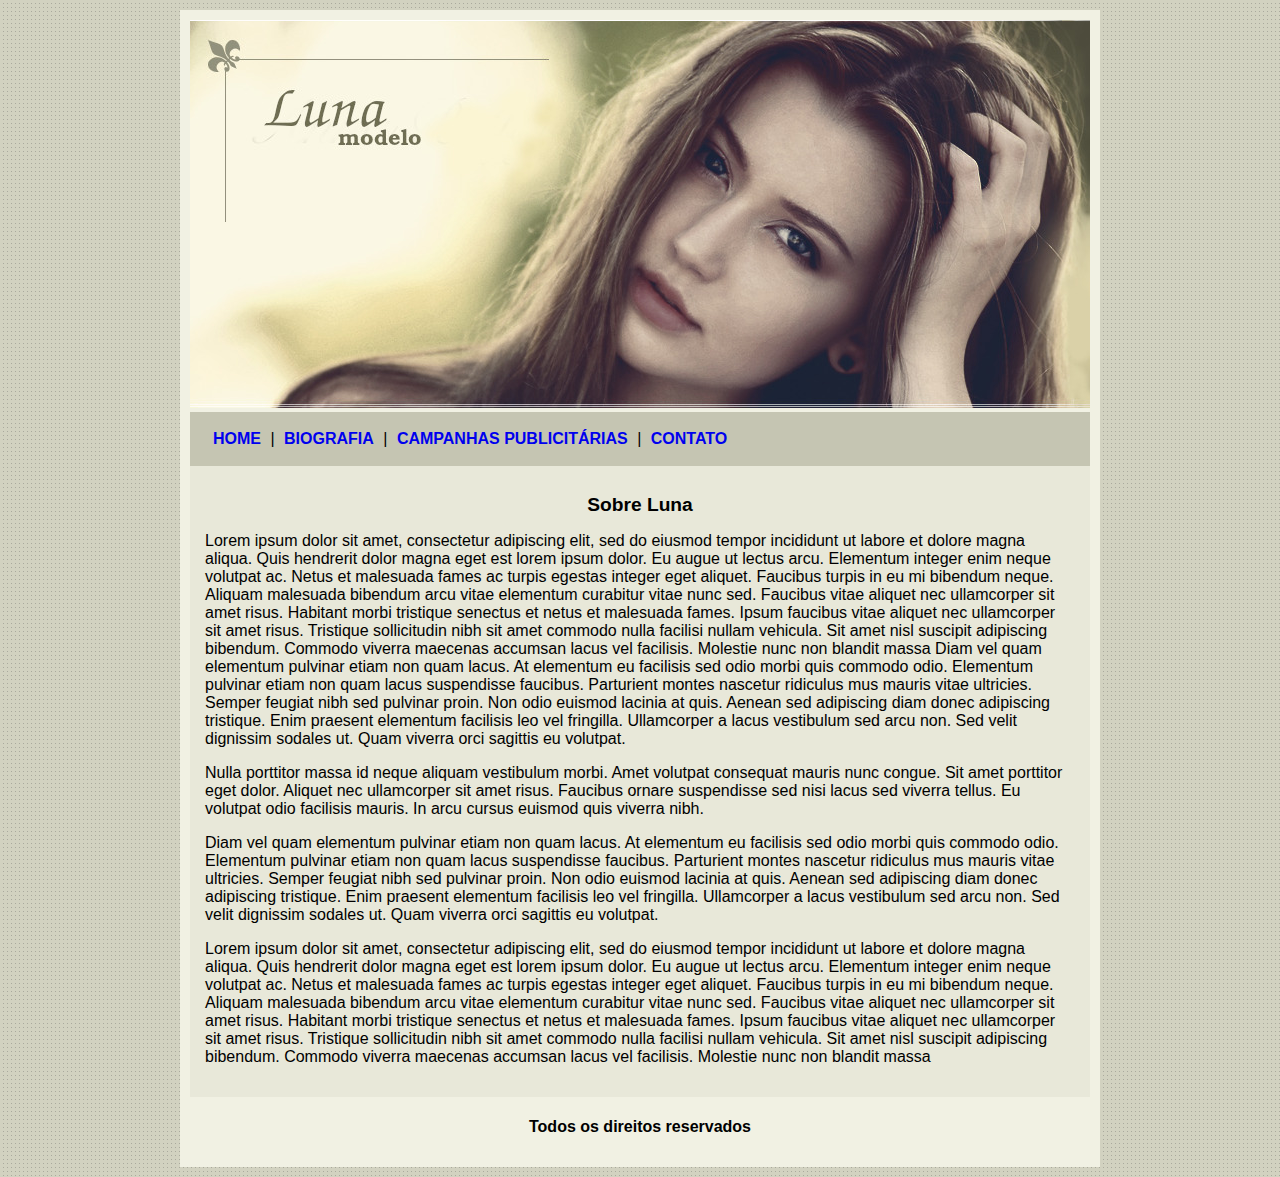
<file: index.html>
<!DOCTYPE html>
<html>
<head>
  <meta charset="utf-8">
  <title>Home</title>
  <link rel="stylesheet" type="text/css" href="home.css">
</head>
	<body>
	  <div id="principal">
	    <div id="imagem">
	      <img src="imgs/capa_luna.png">
	    </div>
	    <div id="menu">
	      <a href="index.html">HOME</a> |
	      <a href="biography.html">BIOGRAFIA</a> |
	      <a href="campaigns.html">CAMPANHAS PUBLICITÁRIAS</a> |
	      <a href="contacts.html">CONTATO</a>
	    </div>  
	    <!--inicio conteúdo-->
	    <div id="conteudo">
	      <h1> Sobre Luna</h1>
	      <p>
		Lorem ipsum dolor sit amet, consectetur adipiscing elit, sed do eiusmod tempor incididunt ut labore et dolore
		magna aliqua. Quis hendrerit dolor magna eget est lorem ipsum dolor. Eu augue ut lectus arcu. Elementum integer
		enim neque volutpat ac. Netus et malesuada fames ac turpis egestas integer eget aliquet. Faucibus turpis in eu
		mi bibendum neque. Aliquam malesuada bibendum arcu vitae elementum curabitur vitae nunc sed. Faucibus vitae
		aliquet nec ullamcorper sit amet risus. Habitant morbi tristique senectus et netus et malesuada fames. Ipsum
		faucibus vitae aliquet nec ullamcorper sit amet risus. Tristique sollicitudin nibh sit amet commodo nulla
		facilisi nullam vehicula. Sit amet nisl suscipit adipiscing bibendum. Commodo viverra maecenas accumsan lacus
		vel facilisis. Molestie nunc non blandit massa
		Diam vel quam elementum pulvinar etiam non quam lacus. At elementum eu facilisis sed odio morbi quis commodo
		odio.
		Elementum pulvinar etiam non quam lacus suspendisse faucibus. Parturient montes nascetur ridiculus mus mauris
		vitae ultricies. Semper feugiat nibh sed pulvinar proin. Non odio euismod lacinia at quis. Aenean sed adipiscing
		diam donec adipiscing tristique. Enim praesent elementum facilisis leo vel fringilla. Ullamcorper a lacus
		vestibulum sed arcu non. Sed velit dignissim sodales ut. Quam viverra orci sagittis eu volutpat.
	      </p>
	      <p>
		Nulla porttitor massa id neque aliquam vestibulum morbi. Amet volutpat consequat mauris nunc congue. Sit amet
		porttitor eget dolor. Aliquet nec ullamcorper sit amet risus. Faucibus ornare suspendisse sed nisi lacus sed
		viverra tellus. Eu volutpat odio facilisis mauris. In arcu cursus euismod quis viverra nibh.
	      </p>
	      <p>
		Diam vel quam elementum pulvinar etiam non quam lacus. At elementum eu facilisis sed odio morbi quis commodo
		odio.
		Elementum pulvinar etiam non quam lacus suspendisse faucibus. Parturient montes nascetur ridiculus mus mauris
		vitae ultricies. Semper feugiat nibh sed pulvinar proin. Non odio euismod lacinia at quis. Aenean sed adipiscing
		diam donec adipiscing tristique. Enim praesent elementum facilisis leo vel fringilla. Ullamcorper a lacus
		vestibulum sed arcu non. Sed velit dignissim sodales ut. Quam viverra orci sagittis eu volutpat.
	      </p>
	      <p>
		Lorem ipsum dolor sit amet, consectetur adipiscing elit, sed do eiusmod tempor incididunt ut labore et dolore
		magna aliqua. Quis hendrerit dolor magna eget est lorem ipsum dolor. Eu augue ut lectus arcu. Elementum integer
		enim neque volutpat ac. Netus et malesuada fames ac turpis egestas integer eget aliquet. Faucibus turpis in eu
		mi
		bibendum neque. Aliquam malesuada bibendum arcu vitae elementum curabitur vitae nunc sed. Faucibus vitae aliquet
		nec ullamcorper sit amet risus. Habitant morbi tristique senectus et netus et malesuada fames. Ipsum faucibus
		vitae aliquet nec ullamcorper sit amet risus. Tristique sollicitudin nibh sit amet commodo nulla facilisi nullam
		vehicula. Sit amet nisl suscipit adipiscing bibendum. Commodo viverra maecenas accumsan lacus vel facilisis.
		Molestie nunc non blandit massa
	      </p>
	    </div>
	    <!--fim conteúdo-->
	    <div id="rodape">
	      <h4> Todos os direitos reservados</h4>
	    </div>
	  </div>
	</body>
</html>
</file>
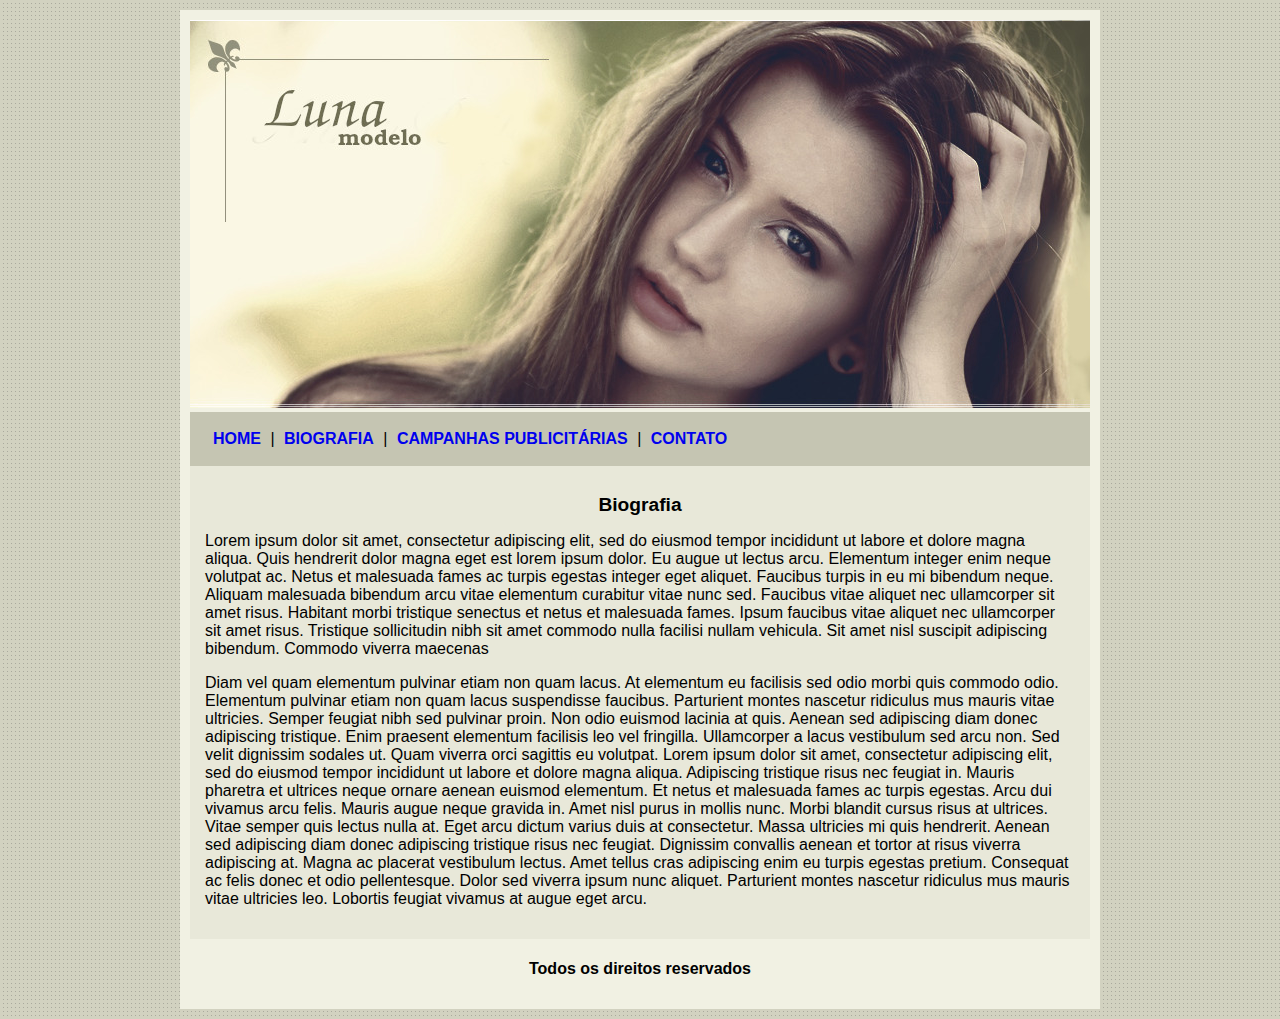
<file: biography.html>
<!DOCTYPE html>
<html>
<head>
    <meta charset="utf-8">
    <title>Biografia</title>
    <link rel="stylesheet" type="text/css" href="home.css">
</head>
	<body>
	    <div id="principal">
		<div id="imagem">
		    <img src="imgs/capa_luna.png">
		  </div>
		<div id="menu">
		    <a href="index.html">HOME</a> |
		    <a href="biography.html">BIOGRAFIA</a> |
		    <a href="campaigns.html">CAMPANHAS PUBLICITÁRIAS</a> |
		    <a href="contacts.html">CONTATO</a>
		</div>
		<!--inicio conteúdo-->
		<div id="conteudo">
		    <h1> Biografia</h1>
		    <p>
		        Lorem ipsum dolor sit amet, consectetur adipiscing elit, sed do eiusmod tempor incididunt ut labore et
		        dolore magna aliqua. Quis hendrerit dolor magna eget est lorem ipsum dolor. Eu augue ut lectus arcu.
		        Elementum integer enim neque volutpat ac. Netus et malesuada fames ac turpis egestas integer eget
		        aliquet.
		        Faucibus turpis in eu mi bibendum neque. Aliquam malesuada bibendum arcu vitae elementum curabitur vitae
		        nunc sed. Faucibus vitae aliquet nec ullamcorper sit amet risus. Habitant morbi tristique senectus et
		        netus
		        et malesuada fames. Ipsum faucibus vitae aliquet nec ullamcorper sit amet risus. Tristique sollicitudin
		        nibh
		        sit amet commodo nulla facilisi nullam vehicula. Sit amet nisl suscipit adipiscing bibendum. Commodo
		        viverra
		        maecenas
		    </p>
		    <p>
		        Diam vel quam elementum pulvinar etiam non quam lacus. At elementum eu facilisis sed odio morbi quis
		        commodo
		        odio.
		        Elementum pulvinar etiam non quam lacus suspendisse faucibus. Parturient montes nascetur ridiculus mus
		        mauris
		        vitae ultricies. Semper feugiat nibh sed pulvinar proin. Non odio euismod lacinia at quis. Aenean sed
		        adipiscing
		        diam donec adipiscing tristique. Enim praesent elementum facilisis leo vel fringilla. Ullamcorper a
		        lacus
		        vestibulum sed arcu non. Sed velit dignissim sodales ut. Quam viverra orci sagittis eu volutpat.
		        Lorem ipsum dolor sit amet, consectetur adipiscing elit, sed do eiusmod tempor incididunt ut labore et
		        dolore magna aliqua. Adipiscing tristique risus nec feugiat in. Mauris pharetra et ultrices neque ornare
		        aenean euismod elementum. Et netus et malesuada fames ac turpis egestas. Arcu dui vivamus arcu felis.
		        Mauris augue neque gravida in. Amet nisl purus in mollis nunc. Morbi blandit cursus risus at ultrices.
		        Vitae semper quis lectus nulla at. Eget arcu dictum varius duis at consectetur. Massa ultricies mi quis
		        hendrerit. Aenean sed adipiscing diam donec adipiscing tristique risus nec feugiat. Dignissim convallis
		        aenean et tortor at risus viverra adipiscing at. Magna ac placerat vestibulum lectus. Amet tellus cras
		        adipiscing enim eu turpis egestas pretium. Consequat ac felis donec et odio pellentesque. Dolor sed
		        viverra ipsum nunc aliquet. Parturient montes nascetur ridiculus mus mauris vitae ultricies leo.
		        Lobortis feugiat vivamus at augue eget arcu.
		    </p>
		</div>
		<!--fim conteúdo-->
		<div id="rodape">
		    <h4> Todos os direitos reservados</h4>
		</div>
	    </div>
	</body>
</html>
</file>
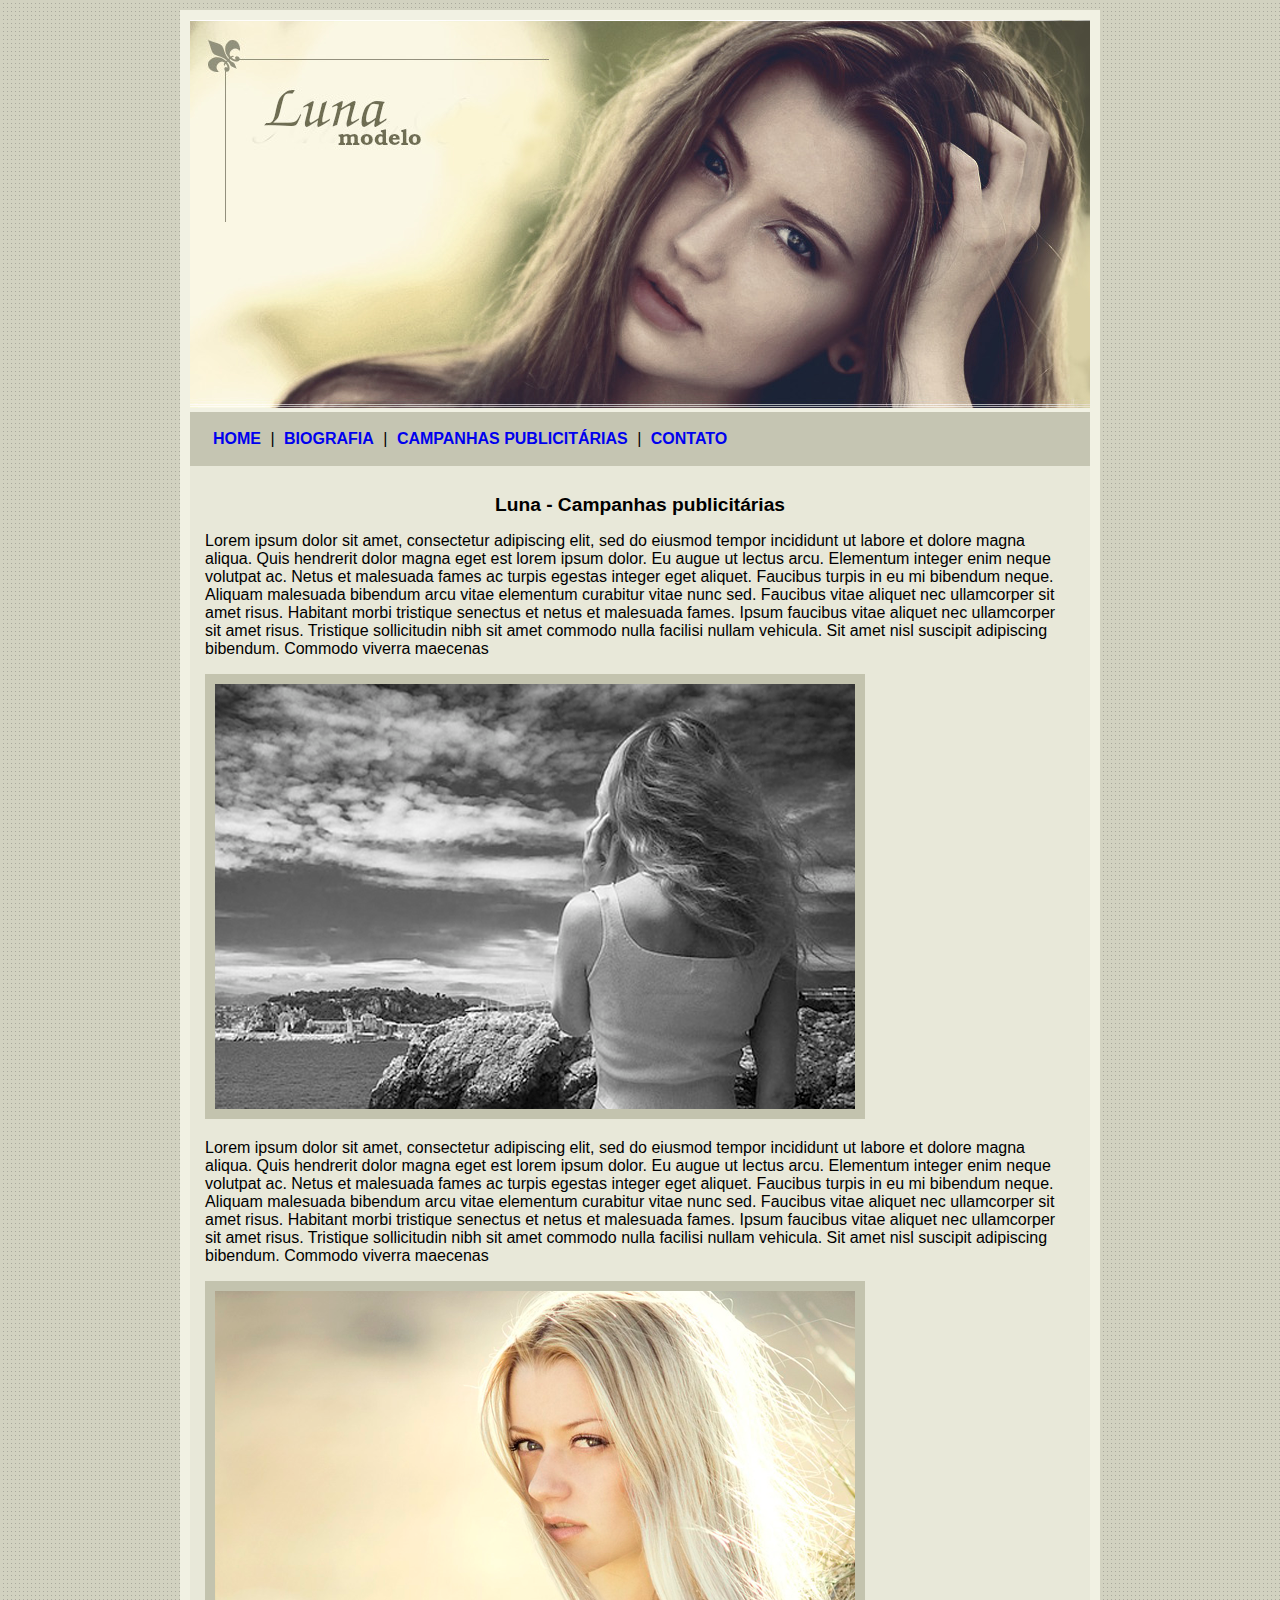
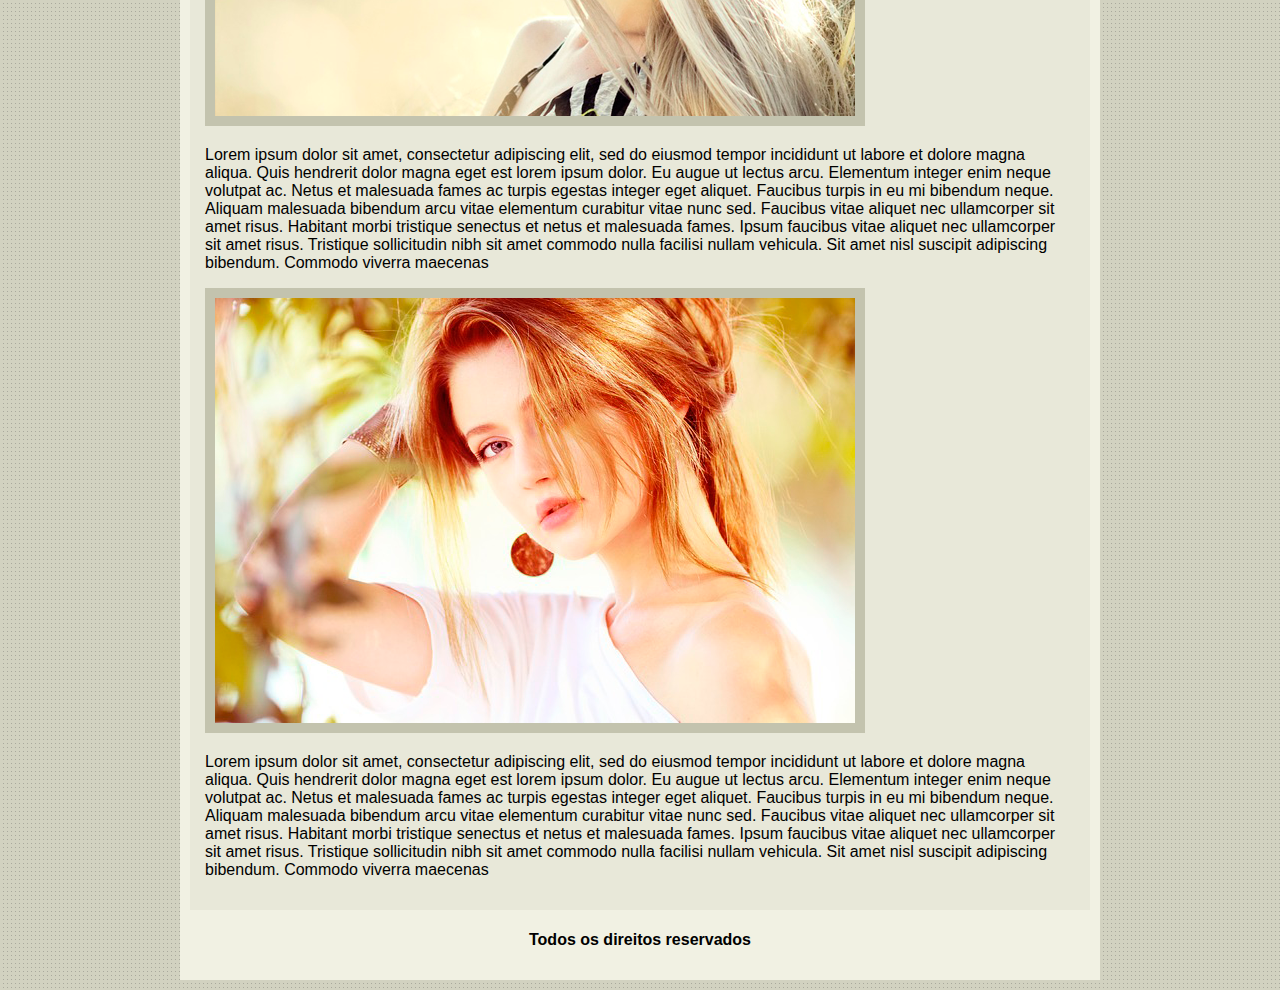
<file: campaigns.html>
<!DOCTYPE html>
<html>
<head>
    <meta charset="utf-8">
    <title>Campanhas publicitárias</title>
    <link rel="stylesheet" type="text/css" href="home.css">
</head>
	<body>
	    <div id="principal">
		<div id="imagem">
		    <img src="imgs/capa_luna.png">
		  </div>
		<div id="menu">
		    <a href="index.html">HOME</a> |
		    <a href="biography.html">BIOGRAFIA</a> |
		    <a href="campaigns.html">CAMPANHAS PUBLICITÁRIAS</a> |
		    <a href="contacts.html">CONTATO</a>
		</div>
		<!--inicio conteúdo-->
		<div id="conteudo">
		    <h1>Luna - Campanhas publicitárias</h1>
		    <p>
		        Lorem ipsum dolor sit amet, consectetur adipiscing elit, sed do eiusmod tempor incididunt ut labore et
		        dolore magna aliqua. Quis hendrerit dolor magna eget est lorem ipsum dolor. Eu augue ut lectus arcu.
		        Elementum integer enim neque volutpat ac. Netus et malesuada fames ac turpis egestas integer eget
		        aliquet.
		        Faucibus turpis in eu mi bibendum neque. Aliquam malesuada bibendum arcu vitae elementum curabitur vitae
		        nunc sed. Faucibus vitae aliquet nec ullamcorper sit amet risus. Habitant morbi tristique senectus et
		        netus
		        et malesuada fames. Ipsum faucibus vitae aliquet nec ullamcorper sit amet risus. Tristique sollicitudin
		        nibh
		        sit amet commodo nulla facilisi nullam vehicula. Sit amet nisl suscipit adipiscing bibendum. Commodo
		        viverra
		        maecenas
		    </p>
		    <div><img src="imgs/foto1.png" class="img-campanha"></div>
		    <p>
		        Lorem ipsum dolor sit amet, consectetur adipiscing elit, sed do eiusmod tempor incididunt ut labore et
		        dolore magna aliqua. Quis hendrerit dolor magna eget est lorem ipsum dolor. Eu augue ut lectus arcu.
		        Elementum integer enim neque volutpat ac. Netus et malesuada fames ac turpis egestas integer eget
		        aliquet.
		        Faucibus turpis in eu mi bibendum neque. Aliquam malesuada bibendum arcu vitae elementum curabitur vitae
		        nunc sed. Faucibus vitae aliquet nec ullamcorper sit amet risus. Habitant morbi tristique senectus et
		        netus
		        et malesuada fames. Ipsum faucibus vitae aliquet nec ullamcorper sit amet risus. Tristique sollicitudin
		        nibh
		        sit amet commodo nulla facilisi nullam vehicula. Sit amet nisl suscipit adipiscing bibendum. Commodo
		        viverra
		        maecenas
		    </p>
		    <div><img src="imgs/foto2.png" class="img-campanha"></div>
		    <p>
		        Lorem ipsum dolor sit amet, consectetur adipiscing elit, sed do eiusmod tempor incididunt ut labore et
		        dolore magna aliqua. Quis hendrerit dolor magna eget est lorem ipsum dolor. Eu augue ut lectus arcu.
		        Elementum integer enim neque volutpat ac. Netus et malesuada fames ac turpis egestas integer eget
		        aliquet.
		        Faucibus turpis in eu mi bibendum neque. Aliquam malesuada bibendum arcu vitae elementum curabitur vitae
		        nunc sed. Faucibus vitae aliquet nec ullamcorper sit amet risus. Habitant morbi tristique senectus et
		        netus
		        et malesuada fames. Ipsum faucibus vitae aliquet nec ullamcorper sit amet risus. Tristique sollicitudin
		        nibh
		        sit amet commodo nulla facilisi nullam vehicula. Sit amet nisl suscipit adipiscing bibendum. Commodo
		        viverra
		        maecenas
		    </p>
		    <div><img src="imgs/foto3.png" class="img-campanha"></div>
		    <p>
		        Lorem ipsum dolor sit amet, consectetur adipiscing elit, sed do eiusmod tempor incididunt ut labore et
		        dolore magna aliqua. Quis hendrerit dolor magna eget est lorem ipsum dolor. Eu augue ut lectus arcu.
		        Elementum integer enim neque volutpat ac. Netus et malesuada fames ac turpis egestas integer eget
		        aliquet.
		        Faucibus turpis in eu mi bibendum neque. Aliquam malesuada bibendum arcu vitae elementum curabitur vitae
		        nunc sed. Faucibus vitae aliquet nec ullamcorper sit amet risus. Habitant morbi tristique senectus et
		        netus
		        et malesuada fames. Ipsum faucibus vitae aliquet nec ullamcorper sit amet risus. Tristique sollicitudin
		        nibh
		        sit amet commodo nulla facilisi nullam vehicula. Sit amet nisl suscipit adipiscing bibendum. Commodo
		        viverra
		        maecenas
		    </p>
		</div>
		<!--fim conteúdo-->
		<div id="rodape">
		    <h4> Todos os direitos reservados</h4>
		</div>
	    </div>
	</body>
</html>
</file>
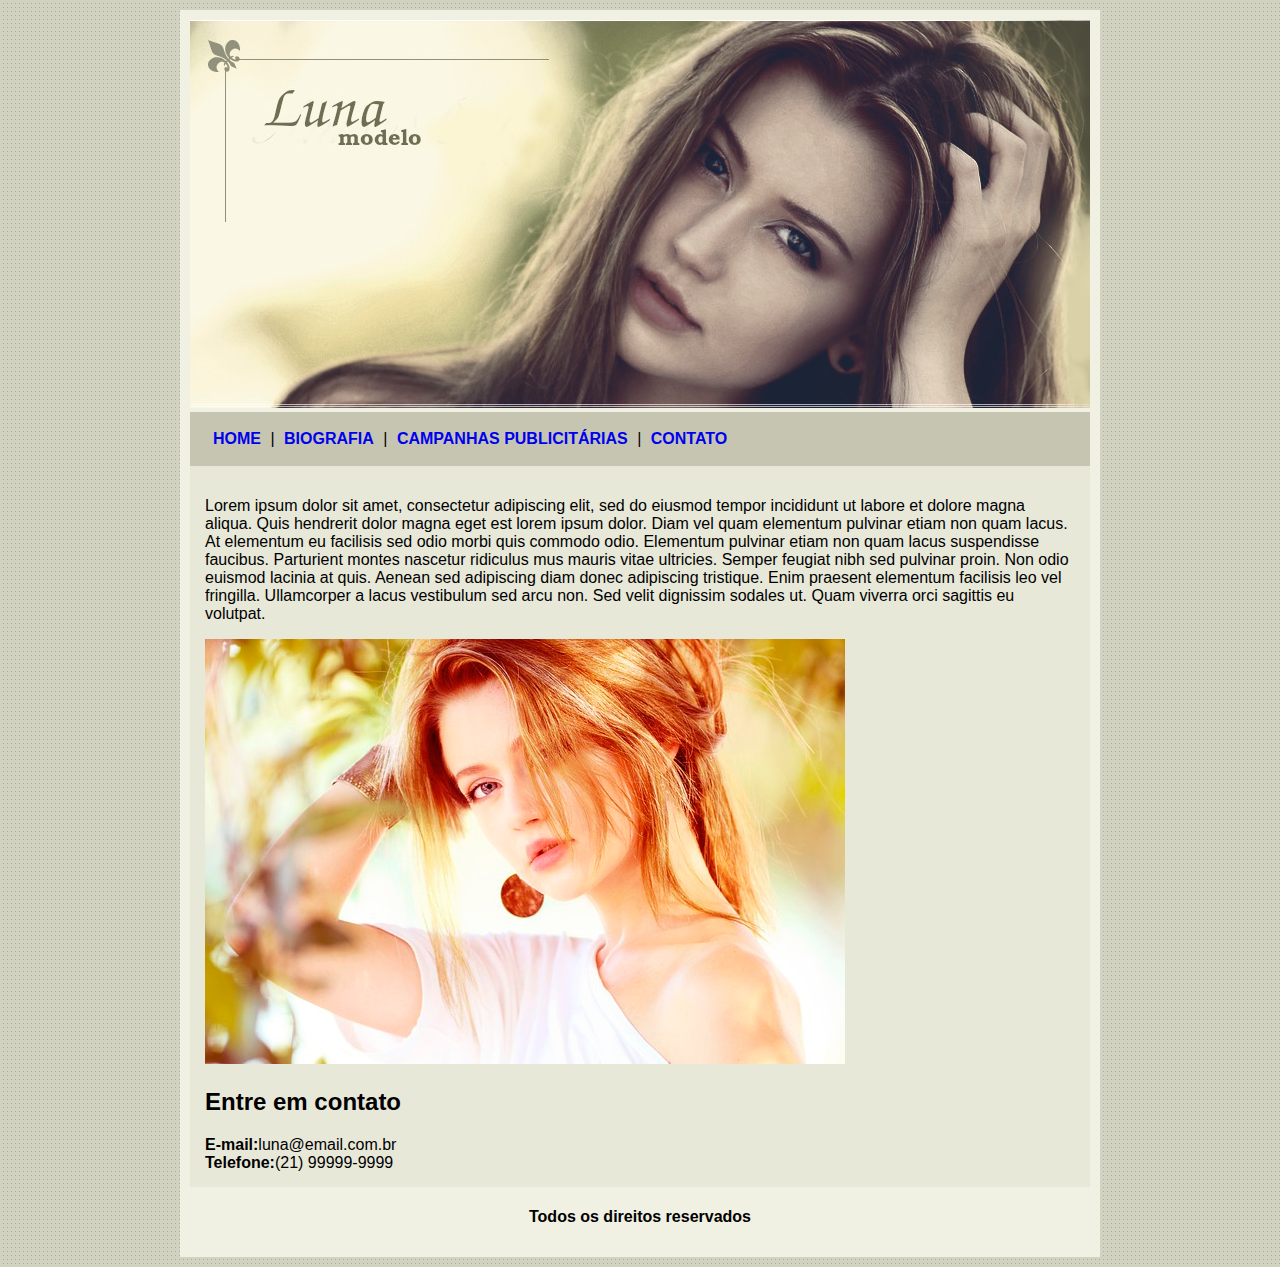
<file: contacts.html>
<!DOCTYPE html>
<html>
<head>
  <meta charset="utf-8">
  <title>Contato</title>
  <link rel="stylesheet" type="text/css" href="home.css">
</head>
	<body>
	  <div id="principal">
	    <div id="imagem">
	      <img src="imgs/capa_luna.png">
	    </div>
	    <div id="menu">
	      <a href="index.html">HOME</a> |
	      <a href="biography.html">BIOGRAFIA</a> |
	      <a href="campaigns.html">CAMPANHAS PUBLICITÁRIAS</a> |
	      <a href="contacts.html">CONTATO</a>
	    </div>
	    <div id="conteudo">
	      <p>
		Lorem ipsum dolor sit amet, consectetur adipiscing elit, sed do eiusmod tempor incididunt ut labore et dolore
		magna aliqua. Quis hendrerit dolor magna eget est lorem ipsum dolor. Diam vel quam elementum pulvinar etiam non
		quam lacus. At elementum eu facilisis sed odio morbi quis commodo
		odio.
		Elementum pulvinar etiam non quam lacus suspendisse faucibus. Parturient montes nascetur ridiculus mus mauris
		vitae ultricies. Semper feugiat nibh sed pulvinar proin. Non odio euismod lacinia at quis. Aenean sed adipiscing
		diam donec adipiscing tristique. Enim praesent elementum facilisis leo vel fringilla. Ullamcorper a lacus
		vestibulum sed arcu non. Sed velit dignissim sodales ut. Quam viverra orci sagittis eu volutpat.
	      </p><img src="imgs/foto3.png" class="img-contact">
	      <h2>Entre em contato</h2>
	      <div>
		<strong>E-mail:</strong>luna@email.com.br<br><strong>Telefone:</strong>(21) 99999-9999
	      </div>
	    </div>
	    <div id="rodape">
	      <h4> Todos os direitos reservados</h4>
	    </div>
	  </div>
	</body>

</html>
</file>
<file: home.css>
body{
    background: #d2d2c1  url('imgs/fundo.png');
    font: 16px Arial, Helvetica, sans-serif;
 
} 
a {
    color: 4b566a;
    text-decoration: none;
    font-weight: bold;
    padding: 5px;
}

h1 {
    color:828271;
    font-size: 1.2em;
    text-align: center;

}
.img-campanha {
    border: 10px solid #c3c3ae; 
    
}
#principal {
    background-color:#f1f1e3;
    width: 900px;    
	padding: 10px;
	margin: 10px auto;     
}
#menu {
    background: #c5c5b2;
    padding: 18px;
}
#conteudo {
    background: #e8e8d9;
    padding: 15px;
       
}
#rodape {
    text-align: center;
}
</file>
